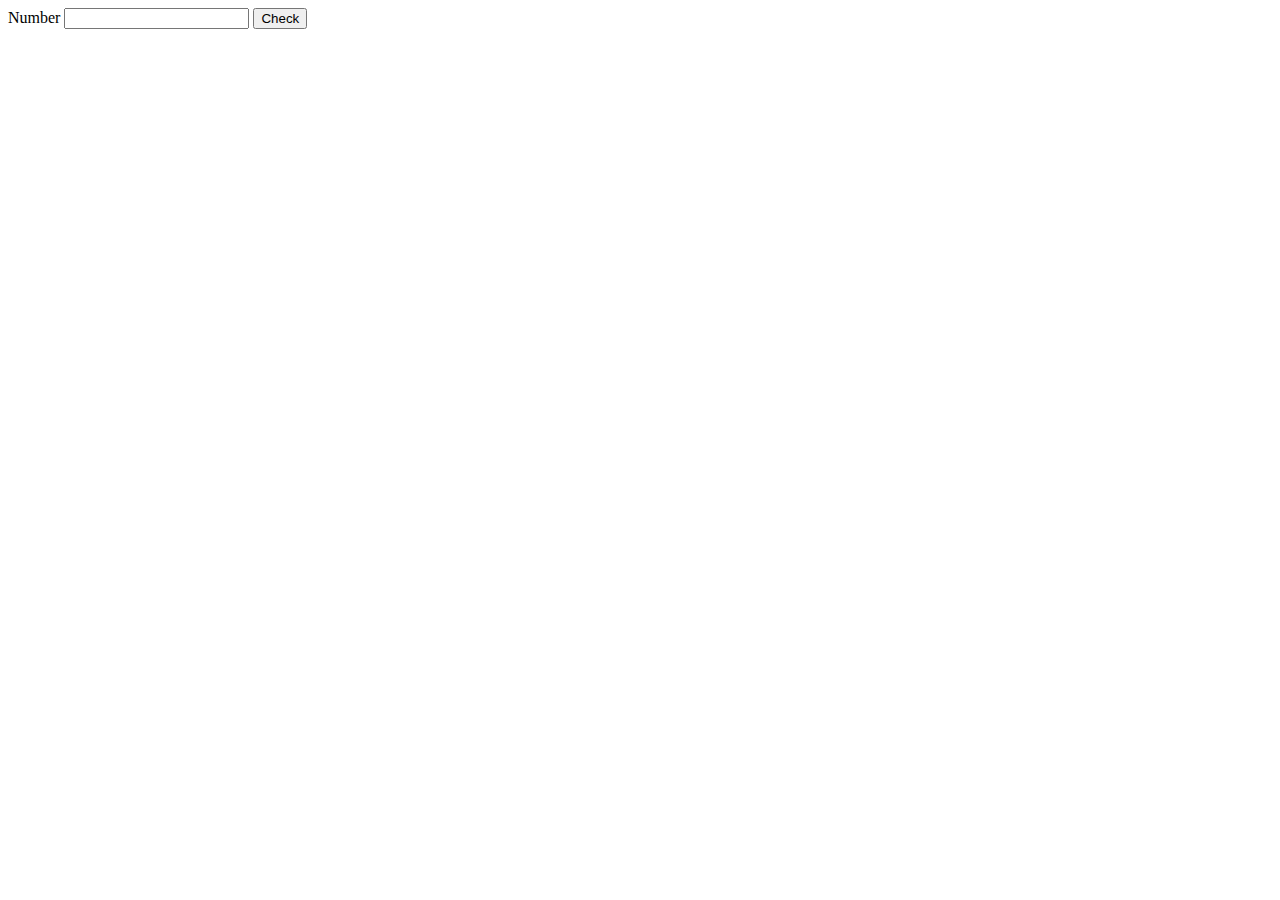
<file: Module1/Lession10/index.html>
<!DOCTYPE html>
<html lang="en">
<head>
    <meta charset="UTF-8">
    <meta http-equiv="X-UA-Compatible" content="IE=edge">
    <meta name="viewport" content="width=device-width, initial-scale=1.0">
    <title>Array</title>
</head>
<body>
    <!-- <label>Number</label>
    <input type="number" id="number">
    <button onclick="isPrime()">Check</button>
    <br>
    <label id="result"></label> -->

    <label>Number</label>
    <input type="number">
    <button>Check</button>
    <br>
    <label></label>
    
    <script src="array.js"></script>
</body>
</html>
</file>
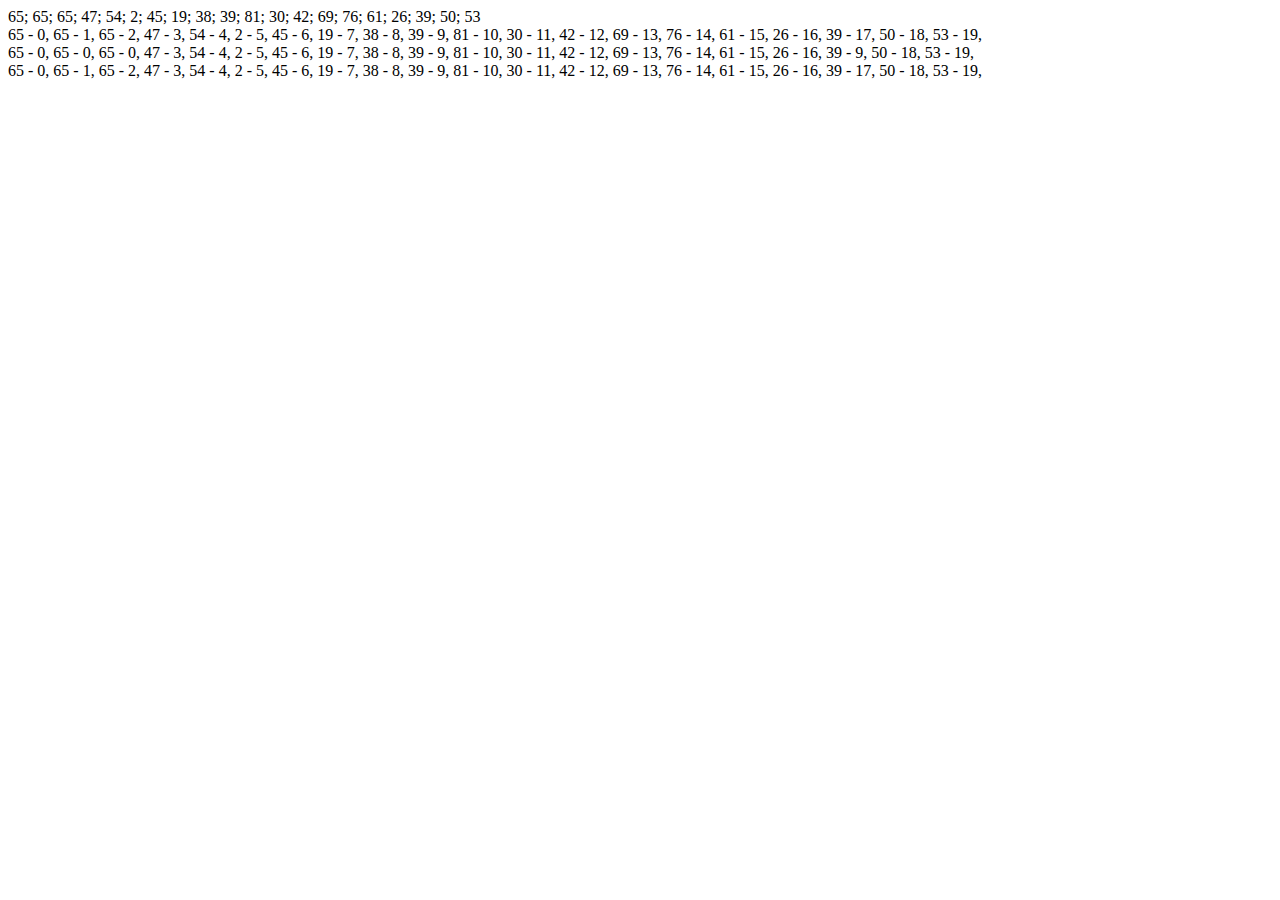
<file: Module1/Lession11/index.html>
<!DOCTYPE html>
<html lang="en">
<head>
    <meta charset="UTF-8">
    <meta http-equiv="X-UA-Compatible" content="IE=edge">
    <meta name="viewport" content="width=device-width, initial-scale=1.0">
    <title>Array</title>
</head>
<body>
    

    <script src="script.js"></script>
</body>
</html>
</file>
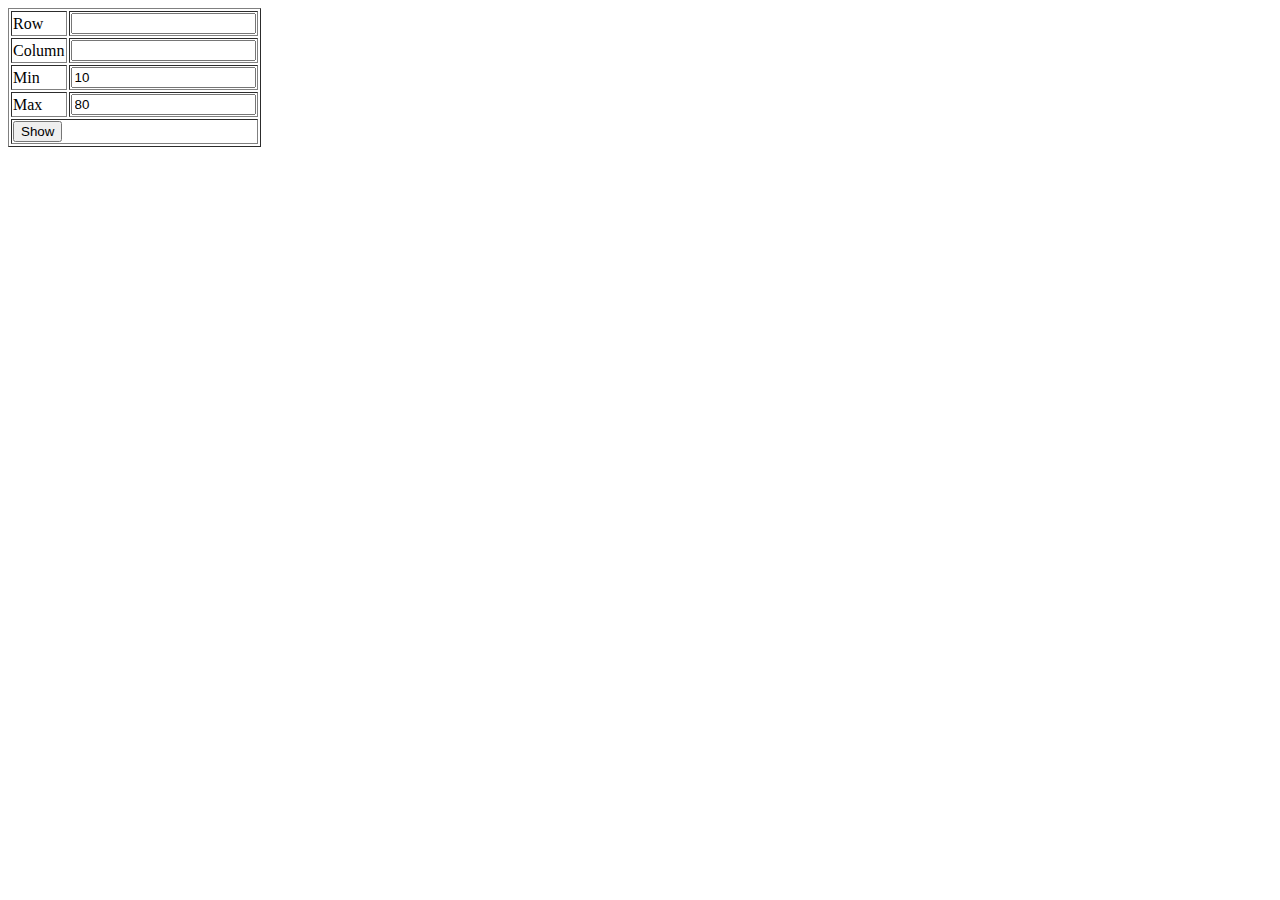
<file: Module1/Lession12/index.html>
<!DOCTYPE html>
<html lang="en">
<head>
    <meta charset="UTF-8">
    <meta http-equiv="X-UA-Compatible" content="IE=edge">
    <meta name="viewport" content="width=device-width, initial-scale=1.0">
    <title>Function</title>
</head>
<body>
    <table border="1">
        <tr>
            <td>Row</td>
            <td><input type="number" id="row"></td>
        </tr>
        <tr>
            <td>Column</td>
            <td><input type="number" id="col"></td>
        </tr>
        <tr>
            <td>Min</td>
            <td><input type="number" id="min" value="10"></td>
        </tr>
        <tr>
            <td>Max</td>
            <td><input type="number" id="max" value="80"></td>
        </tr>
        <tr>
            <td colspan="2">
                <button onclick="showMatrix()">Show</button>
            </td>
        </tr>
    </table>  
    <div id="result">

    </div>  
    <script src="func.js"></script>
    <script src="matrix.js"></script>
</body>
</html>
</file>
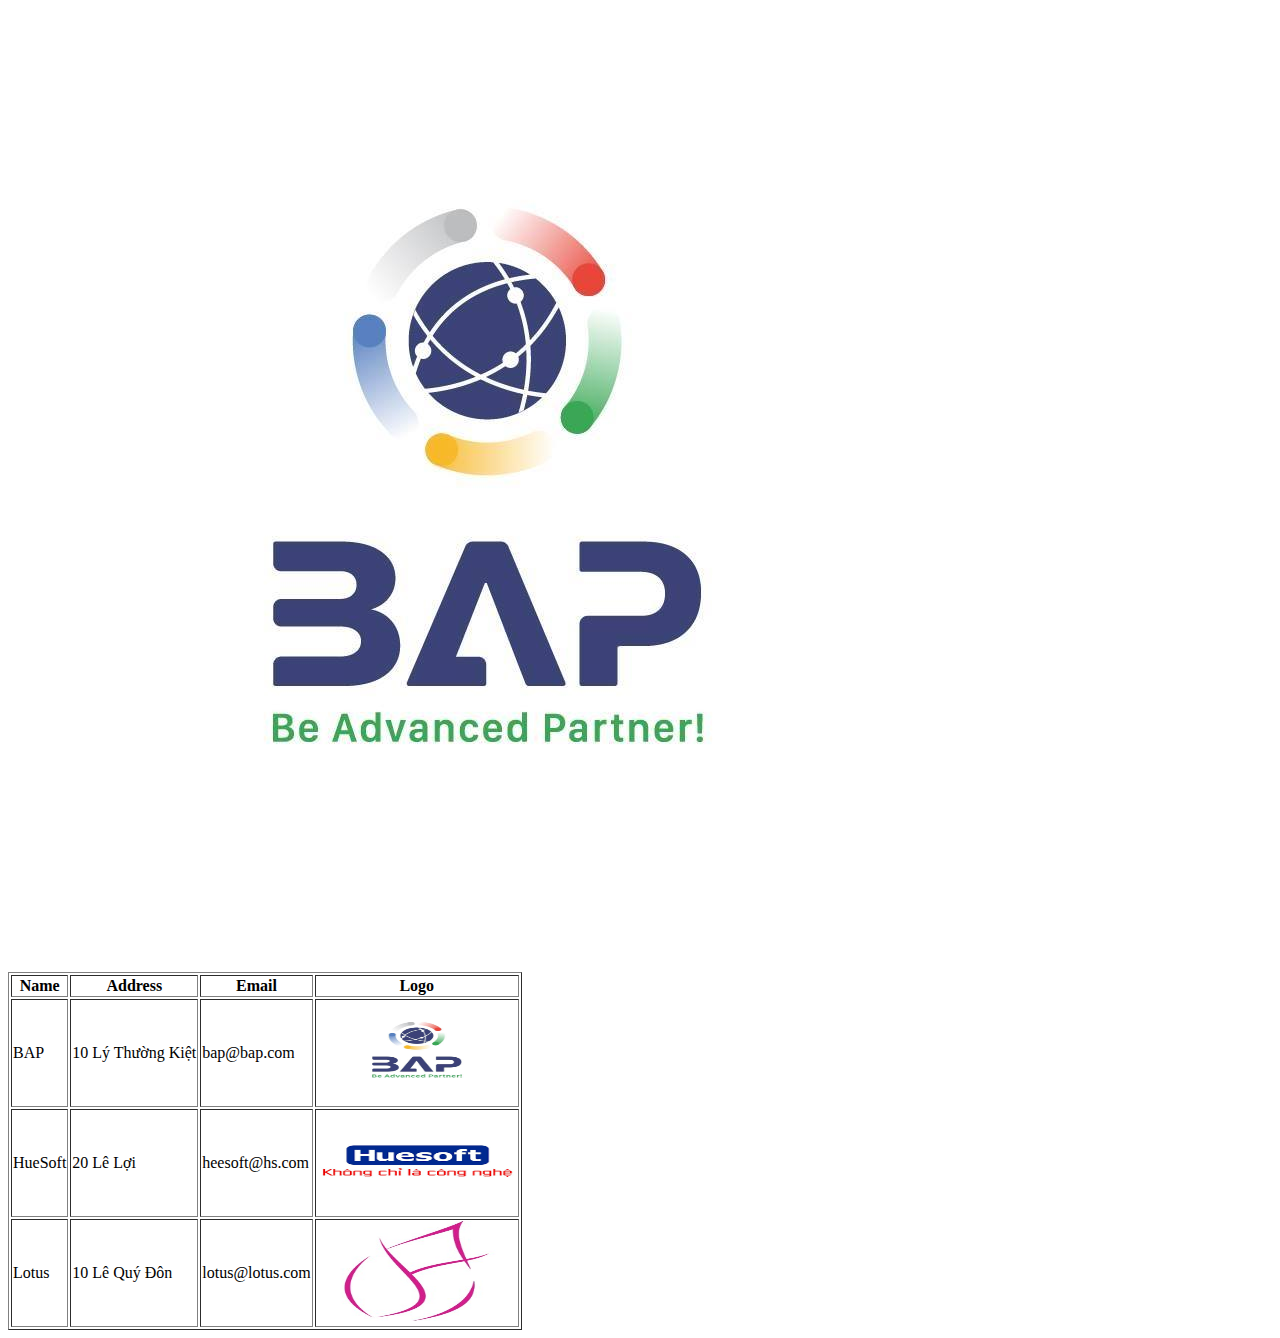
<file: Module1/Lession13/index.html>
<!DOCTYPE html>
<html lang="en">
<head>
    <meta charset="UTF-8">
    <meta http-equiv="X-UA-Compatible" content="IE=edge">
    <meta name="viewport" content="width=device-width, initial-scale=1.0">
    <title>OOP</title>
</head>
<body>
    
    <img src="images/BAP.jpg" alt="">
    <!-- <script src="oop.js"></script> -->
    <script src="company.js"></script>
</body>
</html>
</file>
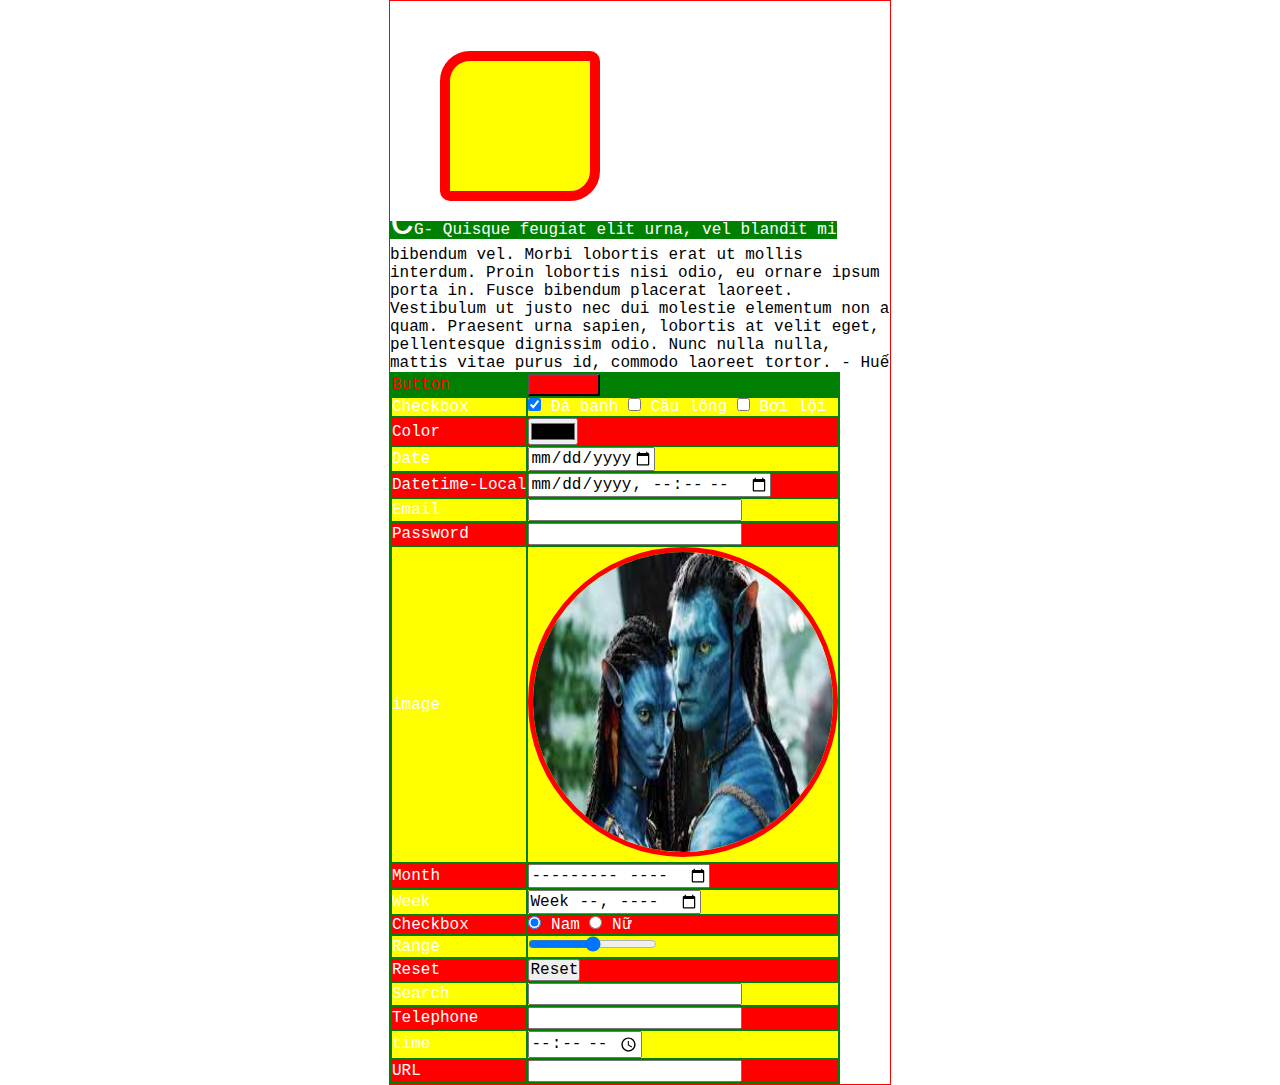
<file: Module1/Lession5/index.html>
<!DOCTYPE html>
<html lang="en">

<head>
    <meta charset="UTF-8">
    <meta http-equiv="X-UA-Compatible" content="IE=edge">
    <meta name="viewport" content="width=device-width, initial-scale=1.0">
    <title>Lession 5</title>
    <link rel="stylesheet" href="site.css">
</head>

<body>
    <div class="container">
        <div id="square"></div>
        <p>
            Quisque feugiat elit urna, vel blandit mi bibendum vel. Morbi lobortis erat ut mollis interdum. Proin
            lobortis nisi odio, eu ornare ipsum porta in. Fusce bibendum placerat laoreet. Vestibulum ut justo nec dui
            molestie elementum non a quam. Praesent urna sapien, lobortis at velit eget, pellentesque dignissim odio.
            Nunc nulla nulla, mattis vitae purus id, commodo laoreet tortor.
        </p>
        <form action="#">
            <table>
                <tr id="btn" class="odd">
                    <td>Button</td>
                    <td>
                        <input type="button" value="Đăng ký">
                    </td>
                </tr>
                <tr class="even">
                    <td>Checkbox</td>
                    <td>
                        <input type="checkbox" checked> Đá banh
                        <input type="checkbox"> Cầu lông
                        <input type="checkbox"> Bơi lội
                    </td>
                </tr>
                <tr class="odd">
                    <td>Color</td>
                    <td>
                        <input type="color">
                    </td>
                </tr>
                <tr class="even">
                    <td>Date</td>
                    <td>
                        <input type="date" min='2021-01-01' max="2021-12-31">
                    </td>
                </tr>
                <tr class="odd">
                    <td>Datetime-Local</td>
                    <td>
                        <input type="datetime-local">
                    </td>
                </tr>
                <tr class="even">
                    <td>Email</td>
                    <td>
                        <input type="email">
                    </td>
                </tr>
                <tr class="odd">
                    <td>Password</td>
                    <td>
                        <input type="password" oninput="document.getElementById('pw_hd').innerHTML= this.value">
                        <input type="hidden" id="pw_hd">
                    </td>
                </tr>
                <tr class="even">
                    <td>image</td>
                    <td>
                        <input style="width:300px; height:300px; border-radius: 50%; border:5px solid red;" type="image"
                            src="[data-uri]">
                    </td>
                </tr>
                <tr>
                    <td>Month</td>
                    <td>
                        <input type="month">
                    </td>
                </tr>
                <tr>
                    <td>Week</td>
                    <td>
                        <input type="week">
                    </td>
                </tr>
                <tr>
                    <td>Checkbox</td>
                    <td>
                        <input type="radio" checked name="gender"> Nam
                        <input type="radio" name="gender"> Nữ
                    </td>
                </tr>
                <tr>
                    <td>Range</td>
                    <td>
                        <input type="range">
                    </td>
                </tr>
                <tr>
                    <td>Reset</td>
                    <td><input type="reset"></td>
                </tr>
                <tr>
                    <td>Search</td>
                    <td>
                        <input type="search">
                    </td>
                </tr>
                <tr>
                    <td>Telephone</td>
                    <td>
                        <input type="tel">
                    </td>
                </tr>
                <tr>
                    <td>time</td>
                    <td>
                        <input type="time">
                    </td>
                </tr>
                <tr>
                    <td>URL</td>
                    <td>
                        <input type="url">
                    </td>
                </tr>
            </table>
        </form>
    </div>
</body>

</html>
<!-- ctrl + space -->
</file>
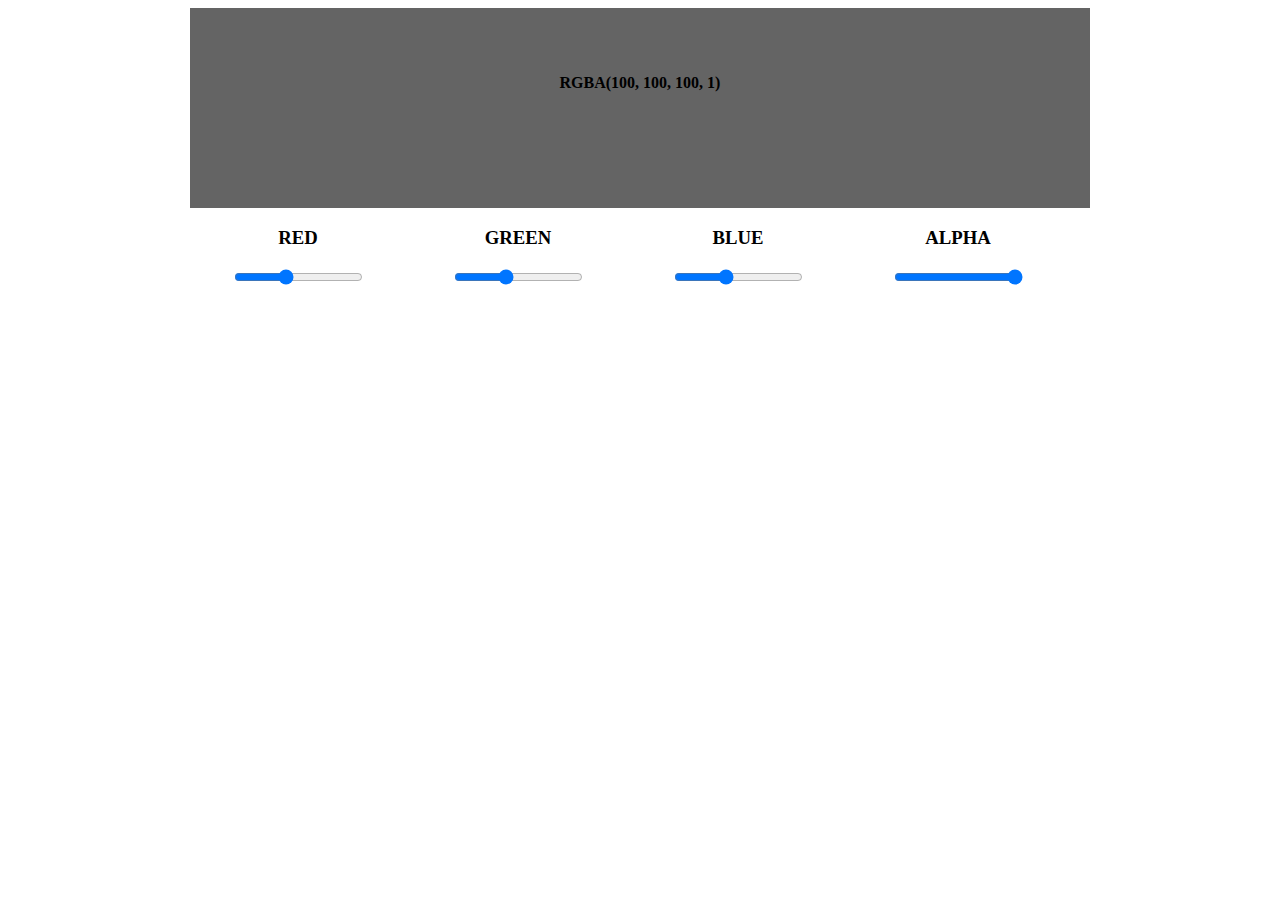
<file: Module1/Lession6/index.html>
<!DOCTYPE html>
<html lang="en">
<head>
    <meta charset="UTF-8">
    <meta http-equiv="X-UA-Compatible" content="IE=edge">
    <meta name="viewport" content="width=device-width, initial-scale=1.0">
    <title>JS-DOM-BOM</title>
    <link rel="stylesheet" href="css/site.css">
</head>
<body>
    <div class="container">
        <div class="row">
            <div class="rgb-area">
            </div>
        </div>
        <div class="row">
            <div class="col-3">
                <h3>RED</h3>
                <input type="range" min="0" max="255" value="100" oninput="showColor()">
            </div>
            <div class="col-3">
                <h3>GREEN</h3>
                <input type="range" min="0" max="255" value="100" oninput="showColor()">
            </div>
            <div class="col-3">
                <h3>BLUE</h3>
                <input type="range" min="0" max="255" value="100" oninput="showColor()">
            </div>
            <div class="col-3">
                <h3>ALPHA</h3>
                <input type="range" min="0" max="100" value="100" oninput="showColor()">
            </div>
        </div>
    </div>
    <!-- <button onmouseover="
                            this.innerText= new Date();
                            this.style.color ='red'
                        "
            onmouseout="
                        this.innerText = 'Show Datetime';
                        this.style.color=''
                        ">
    Show Datetime</button> -->

    <!-- <input type="color" onchange="window.document.getElementsByTagName('body')[0].style.backgroundColor = this.value">
    <br>
    <input type="range" min=0 max =255 onchange="alert(this.value)"> -->

    <!-- <button onmouseover="mouseOver()"
            onmouseout="mouseOut()">
    Show Datetime</button> -->

    <!-- <button>Show Datetime</button>

    <br>
    <button onclick="addElement()">Add Element</button>
    <div id="elements"></div> -->
    <script>
        // document.getElementsByTagName('button')[0].addEventListener('mouseover', mouseOver);
        // document.getElementsByTagName('button')[0].addEventListener('mouseout', mouseOut);


        // function mouseOver(){
        //     document.getElementsByTagName('button')[0].innerHTML= new Date();
        //     document.getElementsByTagName('button')[0].style.color ='red'
        // }

        // function mouseOut(){
        //     document.getElementsByTagName('button')[0].innerText = 'Show Datetime';
        //     document.getElementsByTagName('button')[0].style.color=''
        // }
        // let id=0;
        // function addElement(){
        //     id= id + 1;
        //     document.getElementById('elements').innerHTML += `<div id='ip_${id}'>
        //                                                             <input class='controll' type="text"> 
        //                                                             <button onclick="deleteElement('ip_${id}')">Delete</button> 
        //                                                      </div>`
        // }
        // function deleteElement(id){
        //     document.getElementById(id).remove();
        // }

        function showColor(){
            let ranges = document.getElementsByTagName('input');
            let red = parseInt(ranges[0].value);
            let green = parseInt(ranges[1].value);
            let blue = parseInt(ranges[2].value);
            let alpha = parseInt(ranges[3].value)/100;
            let rgbArea = document.getElementsByClassName('rgb-area')[0];
            rgbArea.innerHTML = `RGBA(${red}, ${green}, ${blue}, ${alpha})`;
            rgbArea.style.backgroundColor = `RGB(${red}, ${green}, ${blue}, ${alpha})`;
        }

        function ready(){
            showColor();
        }

        ready();
    </script>
</body>
</html>
</file>
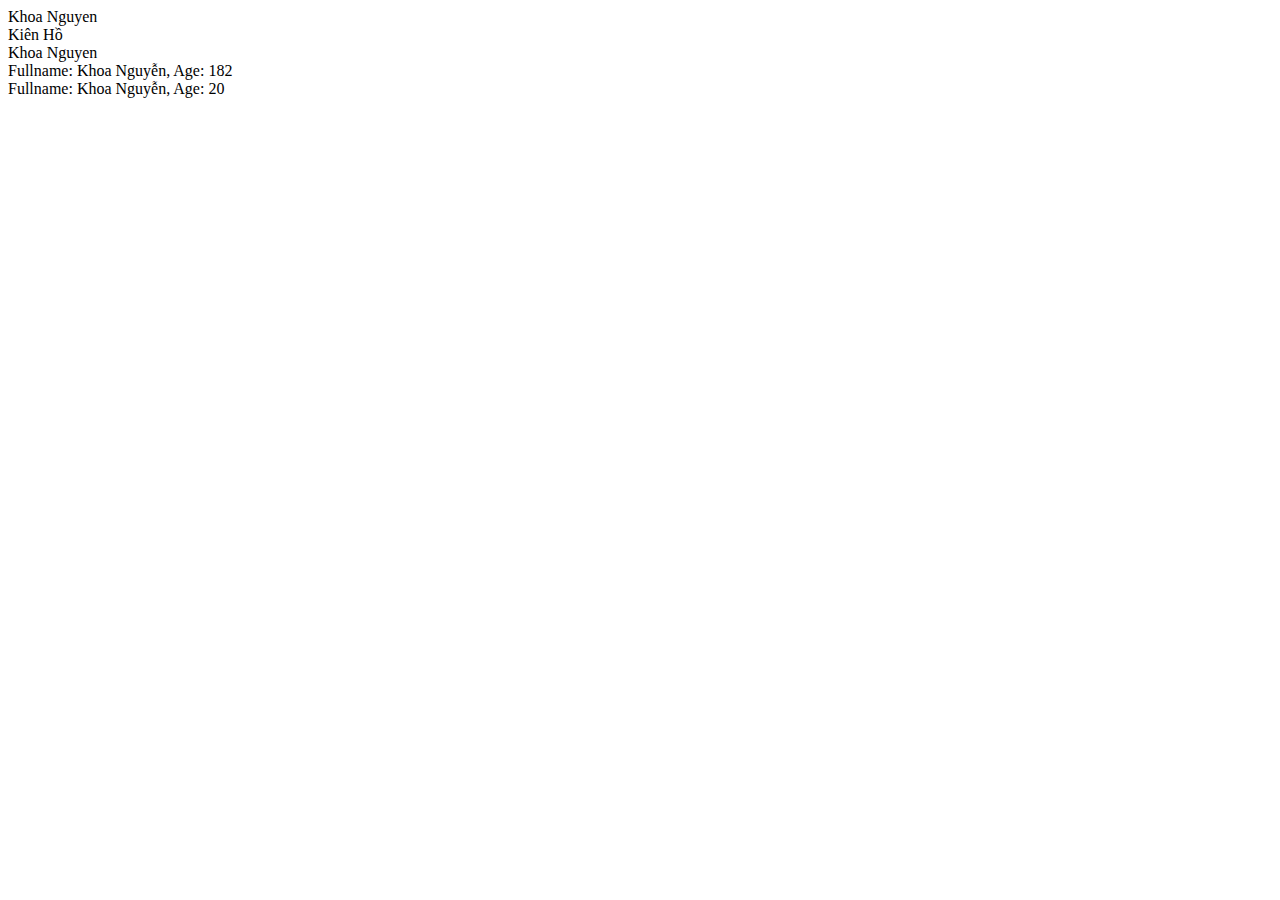
<file: Module1/Lession7/index.html>
<!DOCTYPE html>
<html lang="en">
<head>
    <meta charset="UTF-8">
    <meta http-equiv="X-UA-Compatible" content="IE=edge">
    <meta name="viewport" content="width=device-width, initial-scale=1.0">
    <title>Lession 7</title>
</head>
<body>
    
    <script src="site.js"></script>
</body>
</html>
</file>
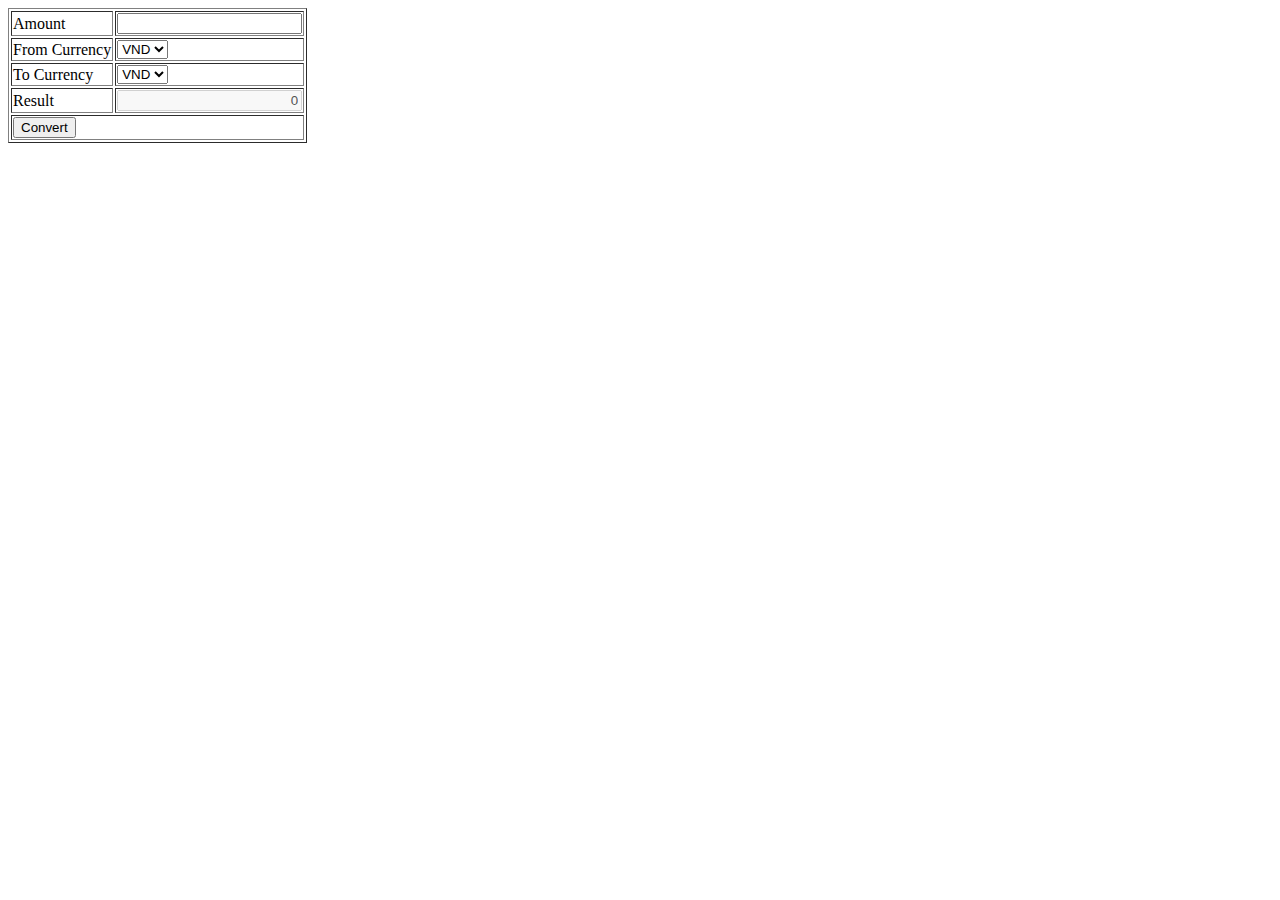
<file: Module1/Lession8/index.html>
<!DOCTYPE html>
<html lang="en">
<head>
    <meta charset="UTF-8">
    <meta http-equiv="X-UA-Compatible" content="IE=edge">
    <meta name="viewport" content="width=device-width, initial-scale=1.0">
    <title>Convert Currency</title>
</head>
<body>
    <table border="1">
        <tr>
            <td>
                Amount
            </td>
            <td>
                <input style="text-align:right" type="number" id="amount">
            </td>
        </tr>
        <tr>
            <td>From Currency</td>
            <td>
                <select id="fromCurrency">
                    <option value="VND">VND</option>
                    <option value="USD">US</option>
                </select>
            </td>
        </tr>
        <tr>
            <td>To Currency</td>
            <td>
                <select id="toCurrency">
                    <option value="VND">VND</option>
                    <option value="USD">US</option>
                </select>
            </td>
        </tr>
        <tr>
            <td>Result</td>
            <td>
                <input style="text-align:right" type="text" value="0" id="result" disabled>
            </td>
        </tr>
        <tr>
            <td colspan="2">
                <button onclick="convert()">Convert</button>
            </td>
        </tr>
    </table>
    <script src="script.js"></script>
</body>
</html>
</file>
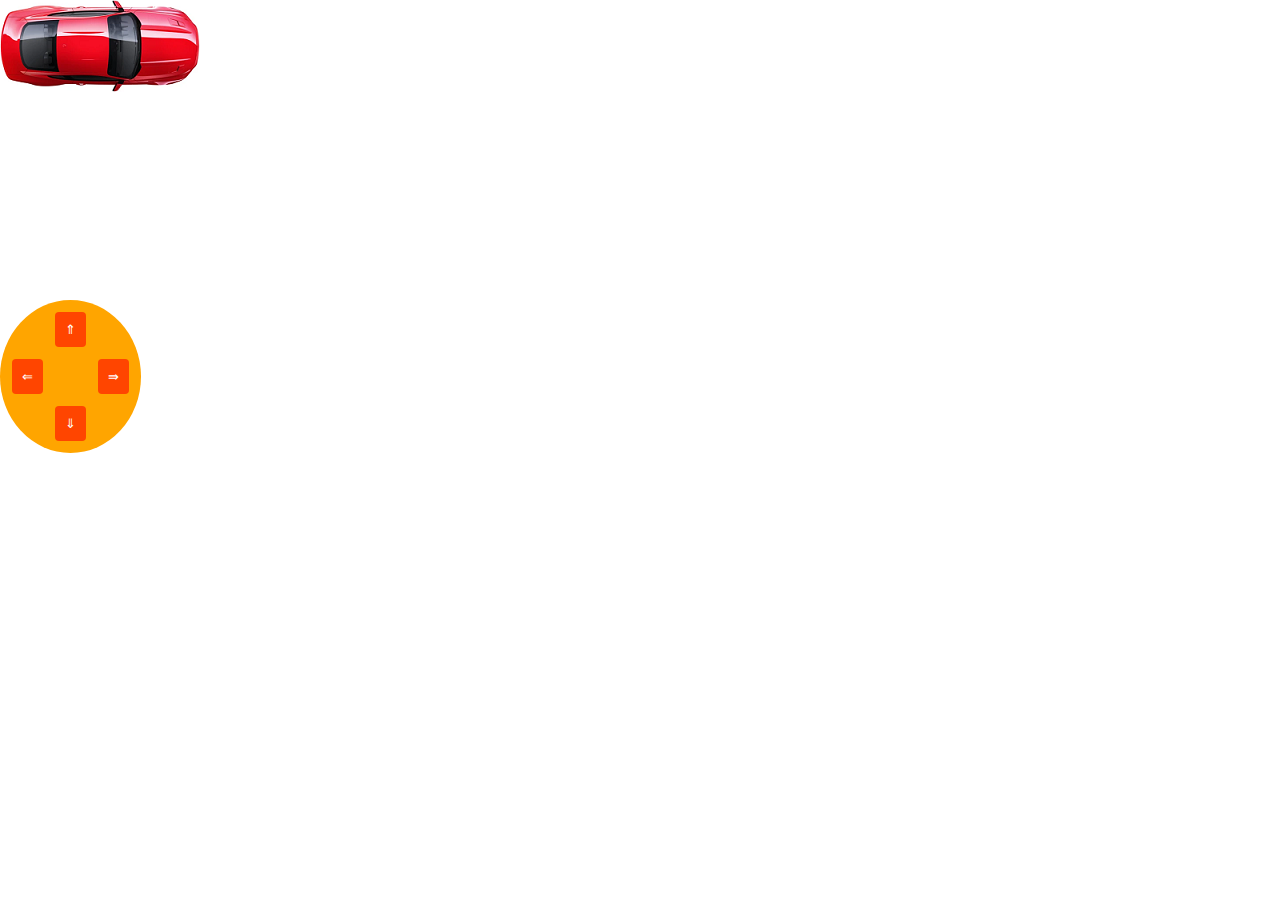
<file: Module1/Lession8/car.html>
<!DOCTYPE html>
<html lang="en">
<head>
    <meta charset="UTF-8">
    <meta http-equiv="X-UA-Compatible" content="IE=edge">
    <meta name="viewport" content="width=device-width, initial-scale=1.0">
    <title>Controll Car</title>
    <link rel="stylesheet" href="car.css">
</head>
<body onload="init()">
    
    <img id="car">

    <table>
        <tr>
            <td></td>
            <td><button onclick="moveToUp()">&uArr;</button></td>
            <td></td>
        </tr>
        <tr>
            <td><button onclick="moveToLeft()">&lArr;</button></td>
            <td></td>
            <td><button onclick="moveToRight()">&rAarr;</button></td>
        </tr>
        <tr>
            <td></td>
            <td><button onclick="moveToDown()">&dArr;</button></td>
            <td></td>
        </tr>
    </table>
    <script src="car.js"></script>
</body>
</html>
</file>
<file: Module1/Lession5/site.css>
*,*::before,*::after{
    margin: 0px;
    padding: 0px;
    font-size: 16px;
    font-family: 'Courier New', Courier, monospace;
}
.container{
    border:1px solid red;
    max-width: 500px;
    margin: 0px auto;
}
table{
    background-color: green;
    color: white;
}
tr{
    /* background-color: tomato; */
}
/* .odd{
    background-color: blue;
}

.even{
    background-color: yellow;
} */

tr:nth-child(2n+1){
    background-color: red;
}
tr:nth-child(2n){
    background-color: yellow;
}

#btn{
    background-color: green;
}

#btn td{
    color:red;
}

input[type="button"]{
    color:red;
    background-color: red;
}

p::first-line{
    background-color: green;
    color:white;
}

p::first-letter{
    font-size: 40px;
}

p::before{
    content: 'CG- ';
}
p::after{
    content: '- Huế';
}

p::selection{
    color:red;
    background-color: orange;
}

#square{
    width: 100px;
    height: 100px;
    border:10px solid red;
    margin: 50px 0px 0px 50px;
    background-color: yellow;
    padding: 10px 15px 20px 25px;
    border-radius: 30px 10px;
}
</file>
<file: Module1/Lession6/css/site.css>
.container{
    max-width: 900px;
    margin: 0px auto;
}
.row{
    width: 100%;
}

.rgb-area{
    width: 100%;
    height: 200px;
    margin: 0px auto;
    text-align: center;
    vertical-align: middle;
    line-height: 150px;
    font-weight: 900;
}
.col-3{
    display: inline-block;
    width: 24%;
    text-align: center;
}
</file>
<file: Module1/Lession8/car.css>
*{
    margin: 0px;
    padding:0px;
}

table,tr,td{
    padding:5px;
}

table{
    position: absolute;
    background-color: orange;
    top:300px;
    border-radius: 50%;
}

button{
    border:none;
    outline: none;
    padding: 10px;
    background-color: orangered;
    border-radius: 4px;
    color:white;
}

button:hover{
    background-color: darkgoldenrod;
    cursor: pointer;
}
</file>
